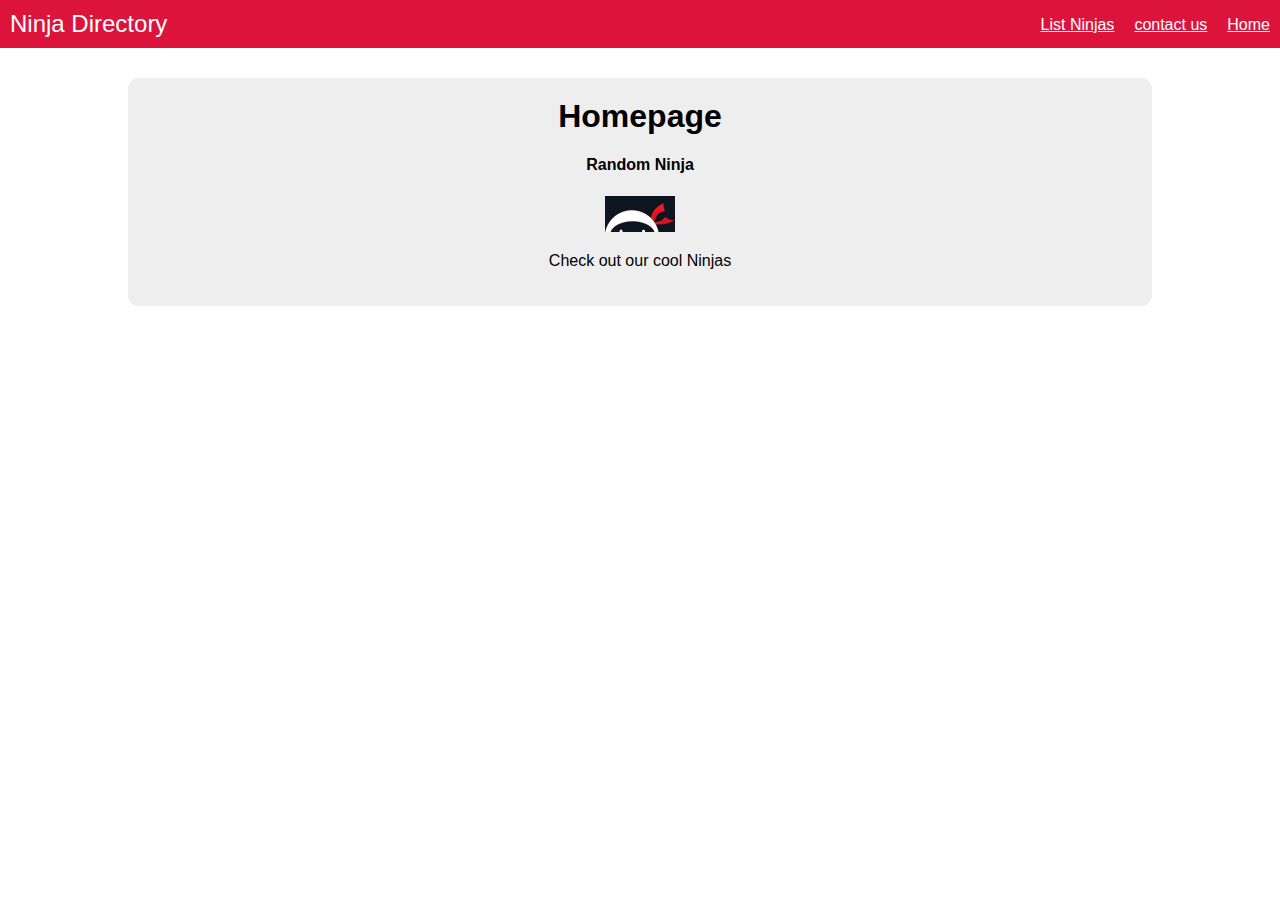
<file: index.html>
<!DOCTYPE html>
<html lang="en" ng-app="myNinjaApp">
  <head>
    <title>TheNetNinja Angular Playlist</title>
    <link href="content/css/styles.css" rel="stylesheet" type="text/css" />
    <script src="app\lib\angular.min.js"></script>
    <script src="app\app.js"></script>
    <script src="app\lib\angular-route.min.js"></script>
    <script src="app\lib\angular-animate.min.js"></script>
  </head>
  <body>
    <header ng-include="'header.html'"></header>
    <main ng-view></main>
  </body>
</html>
</file>
<file: content/css/styles.css>
body{
  font-family: Helvetica;
  margin: 0;
}

h1,h2,h3{
  margin: 0;
}

.belt{
  padding: 5px 10px;
  border-radius: 10px;
  margin-left: 5px;
  color: #fff;
  font-size: 15px;
  text-transform: uppercase;
}

#menu-bar{
  background: crimson;
  color: #fff;
  padding: 10px;
}

#menu-bar h1{
  font-size: 24px;
  font-weight: normal;
  display: inline-block;
}

#menu-bar ul{
  float: right;
  list-style-type: none;
  padding: 0;
  margin: 6px 0;
}

#menu-bar li{
  float: right;
  margin-left: 20px;
}

#menu-bar a{
  color: #fff
}

main{
  background: #eee;
  width: 80%;
  margin: 30px auto;
  border-radius: 10px;
}

.content{
  padding: 20px;
  overflow: hidden;
}

.content button,
.content input[type="submit"]{
  background: #fff;
  padding: 10px;
  border-radius: 10px;
  cursor: pointer;
  color: #777;
  border: 0;
  box-shadow: 2px 2px 2px rgba(20,20,20,0.1);
  font-size: 16px;
}

.content button:nth-child(2){
  float: right;
}

.content ul{
  padding: 0;
  list-style-type: none;
  margin: 30px 0;
}

.content li{
  padding: 15px 0;
  border-top: 1px solid #e2e2e2;
  color: #444;
}

.content li span{
  float: right;
}

.content li h3{
  display: inline-block;
  font-weight: normal;
  font-size: 22px;
}

.content input{
  width: 90%;
  padding: 10px 5%;
  border-radius: 10px;
  border: 2px solid #ddd;
  margin: 10px 0;
}

.content textarea{
  width: 90%;
  padding: 10px 5%;
  border-radius: 10px;
  border: 2px solid #ddd;
  margin: 10px 0;
}

.content input[type="submit"]:last-child{
  width: 150px;
  display: block;
  margin: 15px auto;
}

.remove{
  float: right;
  padding: 5px;
  background: #fff;
  width: 18px;
  text-align: center;
  border-radius: 20px;
  color: crimson;
  cursor: pointer;
  margin-left: 10px;
}

/* */

main.ng-enter {
  transition: 0.2s linear all;
  opacity: 0;
}

main.ng-enter.ng-enter-active{
  opacity: 1;
}

#ninja-list li.ng-enter{
transition: 0.2s linear all;
opacity: 0;
transform: translateY(90px);
}

#ninja-list li.ng-enter.ng-enter-active{
  opacity: 1;
  transform: translateY(0);
}

#ninja-list li.ng-leave{
  transition: 0.2s linear all;
  opacity: 1;
  transform: translateX(0);
}

#ninja-list li.ng-leave.ng-leave-active{
  opacity: 0;
  transform: translateX(-100%);
}

#ninja-list li.ng-leave-stagger{
  transition-delay: 0.05s;
  transition-duration: 0;
}

input.ng-invalid.ng-touched, textarea.ng-invalid.ng-touched{
  border:1.8px solid tomato;
}

input[disabled="disabled"]{
  opacity: 0.4;
  cursor: not-allowed !important;
}
</file>
